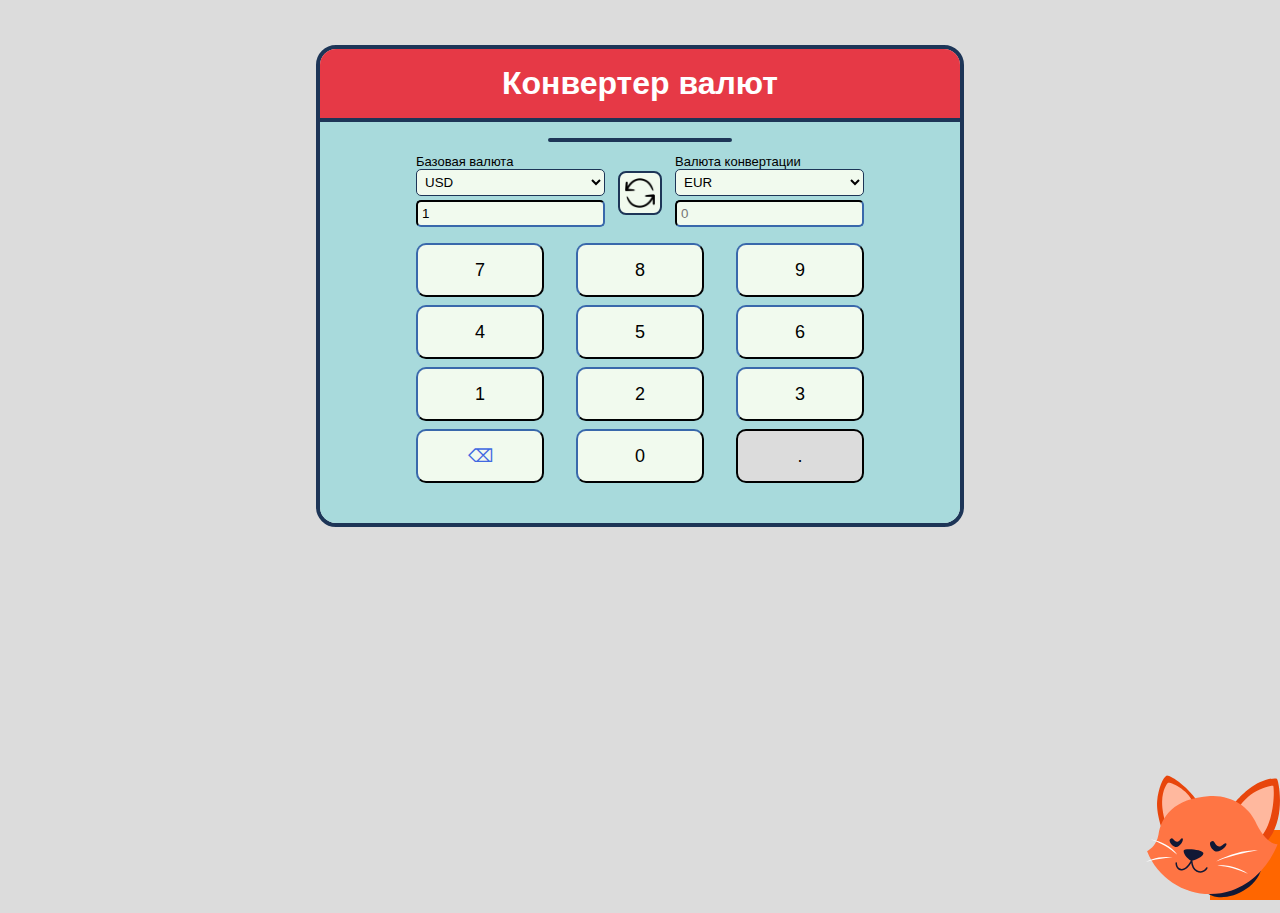
<file: index.html>
<!DOCTYPE html>
<html lang="ru">

<head>
  <meta charset="UTF-8">
  <meta http-equiv="X-UA-Compatible" content="IE=edge">
  <meta name="viewport" content="width=device-width, initial-scale=1.0">
  <meta name="keywords" content="валюты, конвертация, конвертер валют">
  <meta name="description" content="Приложение для получения актуального курса и конвертации валют">
  <title>Конвертер валют</title>
  <link rel="stylesheet" href="style.css">
  <script src="catAnimation.js"></script>
  <script defer src="Numpad.js"></script>
  <script defer src="Button.js"></script>
  <script defer src="functions.js"></script>
  <script defer src="executor.js"></script>
</head>

<body>
  <div class="app">
    <header>
      <h1>Конвертер валют</h1>
    </header>
    <hr>
    <main>
      <div class="workspace">
        <div class="container">
          <div class="rate"></div>
          <div class="currencies">
            <div class="convert-from">
              <label class="currency_block currency_label" for="currency-from">Базовая валюта</label>
              <select class="currency_block currency_field currency-from"></select>
              <input class="currency_field amount-from" type="number" placeholder="0" value="1" />
            </div>
            <img src="./images/swap-arrows.png" alt="Стрелки" class="button_swap">
            <div class="convert-to">
              <label class="currency_block currency_label" for="currency-to">Валюта конвертации</label>
              <select class="currency_block currency_field currency-to"></select>
              <input class="currency_field amount-to" type="number" placeholder="0" disabled="disabled" />
            </div>
          </div>
          <div class="numpad">
            <div class="numpad_row">
              <button class="button_number" value="7">7</button>
              <button class="button_number" value="8">8</button>
              <button class="button_number" value="9">9</button>
            </div>
            <div class="numpad_row">
              <button class="button_number" value="4">4</button>
              <button class="button_number" value="5">5</button>
              <button class="button_number" value="6">6</button>
            </div>
            <div class="numpad_row">
              <button class="button_number" value="1">1</button>
              <button class="button_number" value="2">2</button>
              <button class="button_number" value="3">3</button>
            </div>
            <div class="numpad_row">
              <button class="button_delete" value="-1">&#9003;</button>
              <button class="button_number" value="0">0</button>
              <button class="button_number disabled" value="." disabled>.</button>
            </div>
          </div>
        </div>
      </div>
    </main>
  </div>
  <footer>
    <!-- The ginger cat -->
    <div class="ginger-cat" style="text-align: right;">
      <img class="cat cat-body" src="images/bodyForCat.png" alt="">
      <img class="cat cat-head" src="images/theCat.svg" alt="Здесь был кот &#128008;">
      <script>rotateAnimation(".cat-head", 40);</script>
  </footer>
</body>

</html>
</file>
<file: style.css>
* {
  padding: 0;
  margin: 0;
  font-family: Arial, Helvetica, sans-serif;
}

body {
  background-color: gainsboro;
}

.app {
  display: block;
  border: 4px solid #1D3557;
  border-radius: 20px;
  width: 50vw;
  margin: 5vh auto;
  overflow: hidden;
}

header {
  background-color: #E63946;
  text-align: center;
  color: white;
  padding-top: 16px;
  padding-bottom: 16px;
}

hr {
  border: 2px solid #1D3557;
  background-color: #1D3557;
}

.workspace {
  padding-top: 16px;
  padding-bottom: 32px;
  background-color: #A8DADC;
  text-align: center;
  margin: 0 auto;
}

.container {
  display: inline-block;
  width: 70%;
}

.currencies {
  display: flex;
  flex-wrap: wrap;
  justify-content: space-between;
  align-items: center;
  margin: 12px auto;
}

.convert-from,
.convert-to {
  text-align: left;
}

.currency_label {
  font-size: small;
}

.currency_block {
  display: block;
}

.convert-from {
  display: block;
}

.currency_field {
  width: 100%;
  box-sizing: border-box;
  padding: 4px;
  margin-bottom: 4px;
  border-radius: 5px;
  border-color: #1D3557;
  background-color: #F1FAEE;
  transition: 0.3s;
}

.button_swap {
  display: block;
  width: 30px;
  padding: 5px;
  border-radius: 8px;
  border: 2px solid #1D3557;
}

.rate {
  margin: 0 auto;
  background-color: #E63946;
  border: 2px solid #1D3557;
  color: white;
  width: 12vw;
  min-width: 180px;
  border-radius: 10px;
  transition: 0.3s;
}

.numpad_row {
  display: flex;
  justify-content: space-between;
}

.button_number,
.button_delete {
  width: 10vw;
  height: 6vh;
  border-radius: 10px;
  font-size: large;
  display: block;
  border-color: #1D3557;
  margin-bottom: 8px;
}

.button_delete {
  color: royalblue;
}

.button_swap,
.button_number,
.button_delete {
  background-color: #F1FAEE;
}

.button_number:hover,
.button_delete:hover,
.button_swap:hover {
  background-color: #457B9D;
  color: #F1FAEE;
}

.button_number:active,
.button_delete:active,
.button_swap:active {
  border: 0;
}

.button_swap:active,
.button_swap:hover {
  content: url("./images/swap-arrows_white.png");
}

.currency_field:hover {
  transform: scale(1.1);
}

.ginger-cat {
  position: absolute;
  bottom: 0;
  right: 0;
}

.cat-body {
  position: absolute;
  bottom: 0;
  right: 0;
}

.cat-body {
  height: 70px;
}

.rate:hover {
  transform: scale(1.2);
}

@media (max-height: 599px) {
  .numpad {
    display: none;
  }
}
@media (max-width: 1023px) {
  .currencies {
    flex-direction: column;
  }
  .currency_field:hover {
    transform: none;
  }
  .button_number:hover,
  .button_delete:hover,
  .button_swap:hover {
    background-color: #F1FAEE;
    color: black;
  }
  .button_number:active,
  .button_delete:active,
  .button_swap:active {
    background-color: #1D3557;
    color: #F1FAEE;
  }
  .cat-body,
  .cat {
    display: none;
  }
}
@media (max-width: 425px) {
  .app {
    width: 100%;
    margin: 0 auto;
    border-radius: 0;
    box-sizing: border-box;
    border: 0;
  }
  .workspace {
    width: 100%;
    height: 83vh;
  }
  .currencies {
    width: 100%;
    display: block;
  }
  .button_swap {
    margin: 12px auto;
  }
  .currency_field {
    width: 100%;
    font-size: large;
    padding: 12px;
  }
  .currency_label {
    font-size: medium;
  }
  .rate {
    padding: 4px;
    border-radius: 20px;
  }
  .numpad {
    display: none;
  }
}
.disabled,
.disabled:hover,
.disabled:active {
  background-color: gainsboro;
  color: black;
  border: 2px solid black;
}/*# sourceMappingURL=style.css.map */
</file>
